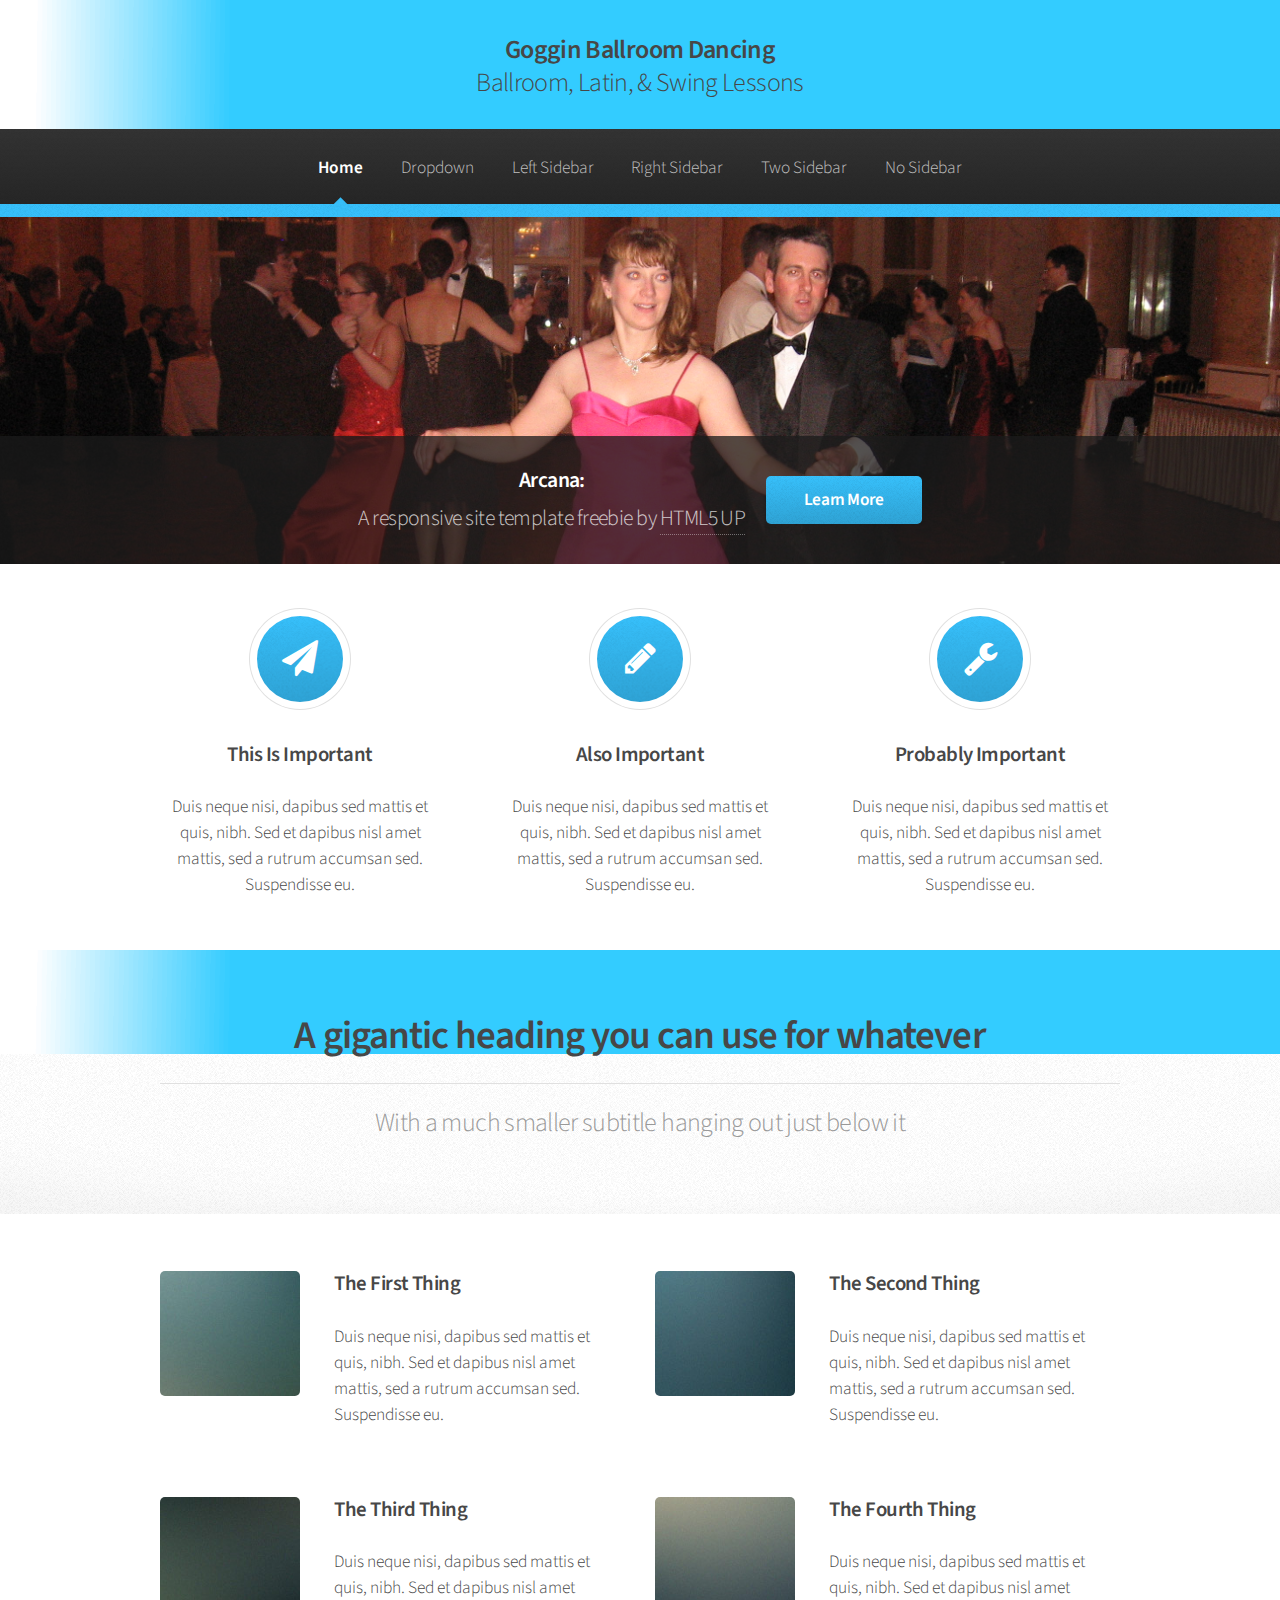
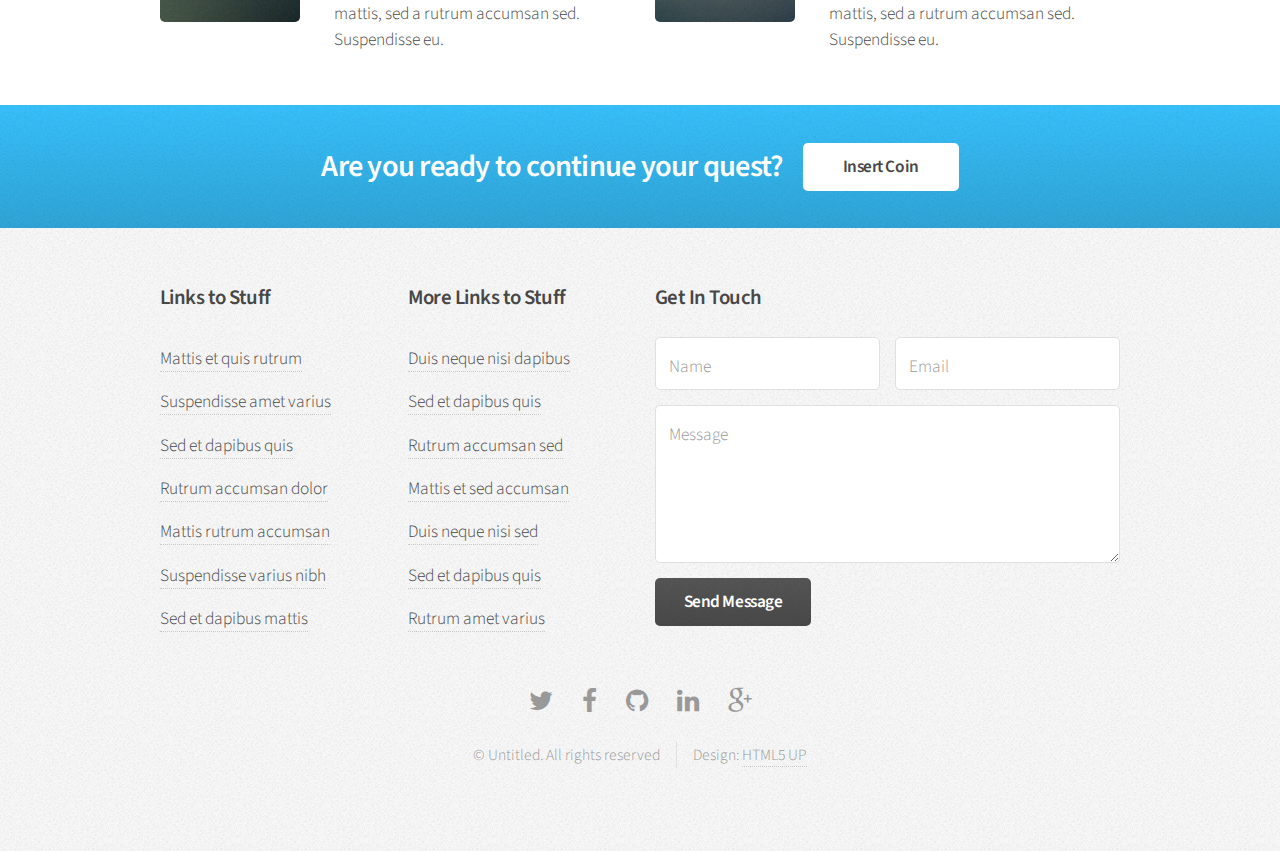
<file: index.html>
<!DOCTYPE HTML>
<!--
	Rarcana by HTML5 UP
	html5up.net | @n33co
	Free for personal and commercial use under the CCA 3.0 license (html5up.net/license)
-->
<html>
	<head>
		<title>Arcana by HTML5 UP</title>
		<meta http-equiv="content-type" content="text/html; charset=utf-8" />
		<meta name="description" content="" />
		<meta name="keywords" content="" />
		<!--[if lte IE 8]><script src="css/ie/html5shiv.js"></script><![endif]-->
		<script src="js/jquery.min.js"></script>
		<script src="js/jquery.dropotron.min.js"></script>
		<script src="js/skel.min.js"></script>
		<script src="js/skel-layers.min.js"></script>
		<script src="js/init.js"></script>
		<noscript>
			<link rel="stylesheet" href="css/skel.css" />
			<link rel="stylesheet" href="css/style.css" />
			<link rel="stylesheet" href="css/style-wide.css" />
		</noscript>
		<!--[if lte IE 8]><link rel="stylesheet" href="css/ie/v8.css" /><![endif]-->
	</head>
	<body>

		<!-- Header -->
			<div id="header">
						
				<!-- Logo -->
					<h1><a href="index.html" id="logo">Goggin Ballroom Dancing <em>Ballroom, Latin, & Swing Lessons

</em></a></h1>
				
				<!-- Nav -->
					<nav id="nav">
						<ul>
							<li class="current"><a href="index.html">Home</a></li>
							<li>
								<a href="">Dropdown</a>
								<ul>
									<li><a href="#">Lorem dolor</a></li>
									<li><a href="#">Magna phasellus</a></li>
									<li><a href="#">Etiam sed tempus</a></li>
									<li>
										<a href="">Submenu</a>
										<ul>
											<li><a href="#">Lorem dolor</a></li>
											<li><a href="#">Phasellus magna</a></li>
											<li><a href="#">Magna phasellus</a></li>
											<li><a href="#">Etiam nisl</a></li>
											<li><a href="#">Veroeros feugiat</a></li>
										</ul>
									</li>
									<li><a href="#">Veroeros feugiat</a></li>
								</ul>
							</li>
							<li><a href="left-sidebar.html">Left Sidebar</a></li>
							<li><a href="right-sidebar.html">Right Sidebar</a></li>
							<li><a href="two-sidebar.html">Two Sidebar</a></li>
							<li><a href="no-sidebar.html">No Sidebar</a></li>
						</ul>
					</nav>

			</div>
			
		<!-- Banner -->
			<section id="banner">
				<header>
					<h2>Arcana: <em>A responsive site template freebie by <a href="http://html5up.net">HTML5 UP</a></em></h2>
					<a href="#" class="button">Learn More</a>
				</header>
			</section>

		<!-- Highlights -->
			<section class="wrapper style1">
				<div class="container">
					<div class="row double">
						<section class="4u">
							<div class="box highlight">
								<i class="icon major fa-paper-plane"></i>
								<h3>This Is Important</h3>
								<p>Duis neque nisi, dapibus sed mattis et quis, nibh. Sed et dapibus nisl amet mattis, sed a rutrum accumsan sed. Suspendisse eu.</p>
							</div>
						</section>
						<section class="4u">
							<div class="box highlight">
								<i class="icon major fa-pencil"></i>
								<h3>Also Important</h3>
								<p>Duis neque nisi, dapibus sed mattis et quis, nibh. Sed et dapibus nisl amet mattis, sed a rutrum accumsan sed. Suspendisse eu.</p>
							</div>
						</section>
						<section class="4u">
							<div class="box highlight">
								<i class="icon major fa-wrench"></i>
								<h3>Probably Important</h3>
								<p>Duis neque nisi, dapibus sed mattis et quis, nibh. Sed et dapibus nisl amet mattis, sed a rutrum accumsan sed. Suspendisse eu.</p>
							</div>
						</section>
					</div>
				</div>
			</section>

		<!-- Gigantic Heading -->
			<section class="wrapper style2">
				<div class="container">
					<header class="major">
						<h2>A gigantic heading you can use for whatever</h2>
						<p>With a much smaller subtitle hanging out just below it</p>
					</header>
				</div>
			</section>

		<!-- Posts -->
			<section class="wrapper style1">
				<div class="container">
					<div class="row">
						<section class="6u">
							<div class="box post">
								<a href="#" class="image left"><img src="images/pic01.jpg" alt="" /></a>
								<div class="inner">
									<h3>The First Thing</h3>
									<p>Duis neque nisi, dapibus sed mattis et quis, nibh. Sed et dapibus nisl amet mattis, sed a rutrum accumsan sed. Suspendisse eu.</p>
								</div>
							</div>
						</section>
						<section class="6u">
							<div class="box post">
								<a href="#" class="image left"><img src="images/pic02.jpg" alt="" /></a>
								<div class="inner">
									<h3>The Second Thing</h3>
									<p>Duis neque nisi, dapibus sed mattis et quis, nibh. Sed et dapibus nisl amet mattis, sed a rutrum accumsan sed. Suspendisse eu.</p>
								</div>
							</div>
						</section>
					</div>
					<div class="row">
						<section class="6u">
							<div class="box post">
								<a href="#" class="image left"><img src="images/pic03.jpg" alt="" /></a>
								<div class="inner">
									<h3>The Third Thing</h3>
									<p>Duis neque nisi, dapibus sed mattis et quis, nibh. Sed et dapibus nisl amet mattis, sed a rutrum accumsan sed. Suspendisse eu.</p>
								</div>
							</div>
						</section>
						<section class="6u">
							<div class="box post">
								<a href="#" class="image left"><img src="images/pic04.jpg" alt="" /></a>
								<div class="inner">
									<h3>The Fourth Thing</h3>
									<p>Duis neque nisi, dapibus sed mattis et quis, nibh. Sed et dapibus nisl amet mattis, sed a rutrum accumsan sed. Suspendisse eu.</p>
								</div>
							</div>
						</section>
					</div>
				</div>
			</section>
			
		<!-- CTA -->
			<section id="cta" class="wrapper style3">
				<div class="container">
					<header>
						<h2>Are you ready to continue your quest?</h2>
						<a href="#" class="button">Insert Coin</a>
					</header>
				</div>
			</section>

		<!-- Footer -->
			<div id="footer">
				<div class="container">
					<div class="row ">
						<div class="6u">
							<div class="row collapse-at-2">
								<section class="6u">
									<h3>Links to Stuff</h3>
									<ul class="links">
										<li><a href="#">Mattis et quis rutrum</a></li>
										<li><a href="#">Suspendisse amet varius</a></li>
										<li><a href="#">Sed et dapibus quis</a></li>
										<li><a href="#">Rutrum accumsan dolor</a></li>
										<li><a href="#">Mattis rutrum accumsan</a></li>
										<li><a href="#">Suspendisse varius nibh</a></li>
										<li><a href="#">Sed et dapibus mattis</a></li>
									</ul>
								</section>
								<section class="6u">
									<h3>More Links to Stuff</h3>
									<ul class="links">
										<li><a href="#">Duis neque nisi dapibus</a></li>
										<li><a href="#">Sed et dapibus quis</a></li>
										<li><a href="#">Rutrum accumsan sed</a></li>
										<li><a href="#">Mattis et sed accumsan</a></li>
										<li><a href="#">Duis neque nisi sed</a></li>
										<li><a href="#">Sed et dapibus quis</a></li>
										<li><a href="#">Rutrum amet varius</a></li>
									</ul>
								</section>
							</div>
						</div>
						<section class="6u">
							<h3>Get In Touch</h3>
							<form>
								<div class="row half collapse-at-2">
									<div class="6u">
										<input type="text" name="name" id="name" placeholder="Name" />
									</div>
									<div class="6u">
										<input type="email" name="email" id="email" placeholder="Email" />
									</div>
								</div>
								<div class="row half">
									<div class="12u">
										<textarea name="message" id="message" placeholder="Message" rows="5"></textarea>
									</div>
								</div>
								<div class="row half">
									<div class="12u">
										<ul class="actions">
											<li><input type="submit" class="button alt" value="Send Message" /></li>
										</ul>
									</div>
								</div>
							</form>
						</section>
					</div>
				</div>

				<!-- Icons -->
					<ul class="icons">
						<li><a href="#" class="icon fa-twitter"><span class="label">Twitter</span></a></li>
						<li><a href="#" class="icon fa-facebook"><span class="label">Facebook</span></a></li>
						<li><a href="#" class="icon fa-github"><span class="label">GitHub</span></a></li>
						<li><a href="#" class="icon fa-linkedin"><span class="label">LinkedIn</span></a></li>
						<li><a href="#" class="icon fa-google-plus"><span class="label">Google+</span></a></li>
					</ul>

				<!-- Copyright -->
					<div class="copyright">
						<ul class="menu">
							<li>&copy; Untitled. All rights reserved</li><li>Design: <a href="http://html5up.net">HTML5 UP</a></li>
						</ul>
					</div>

			</div>

	</body>
</html>
</file>
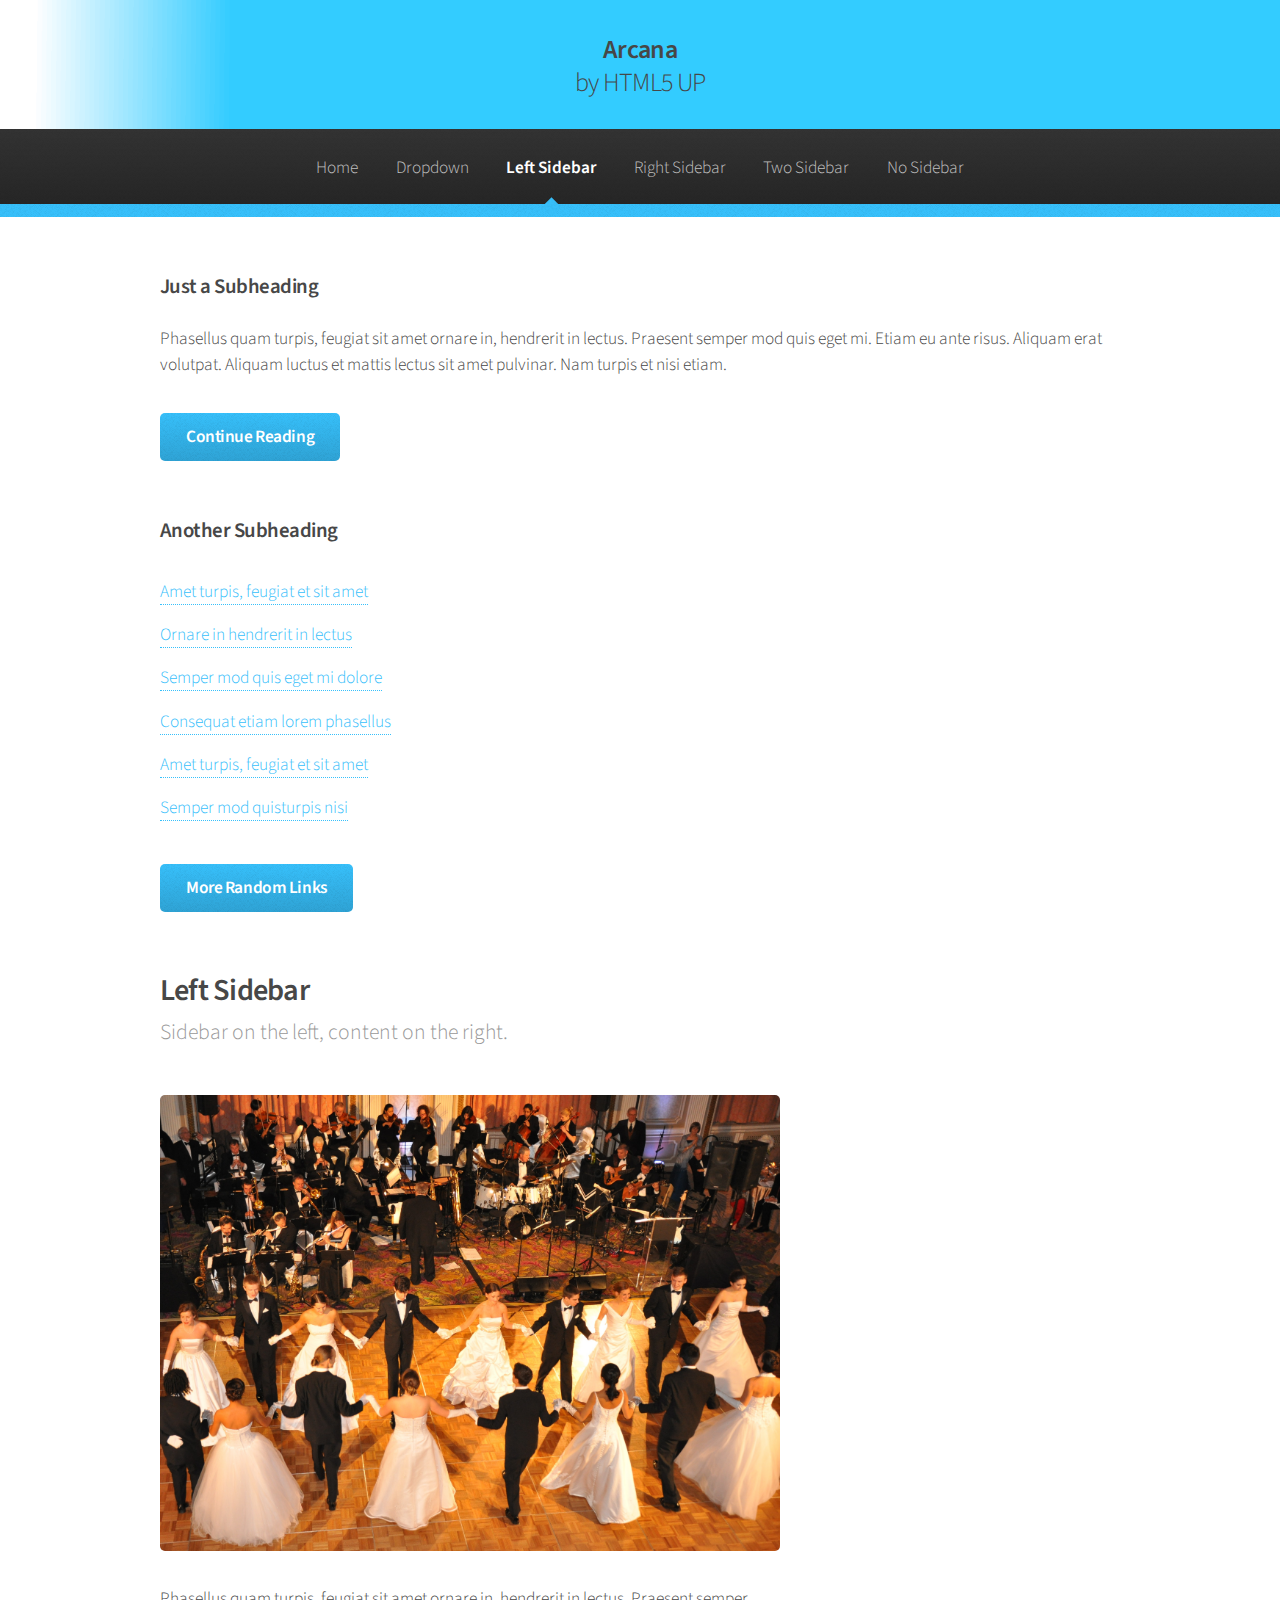
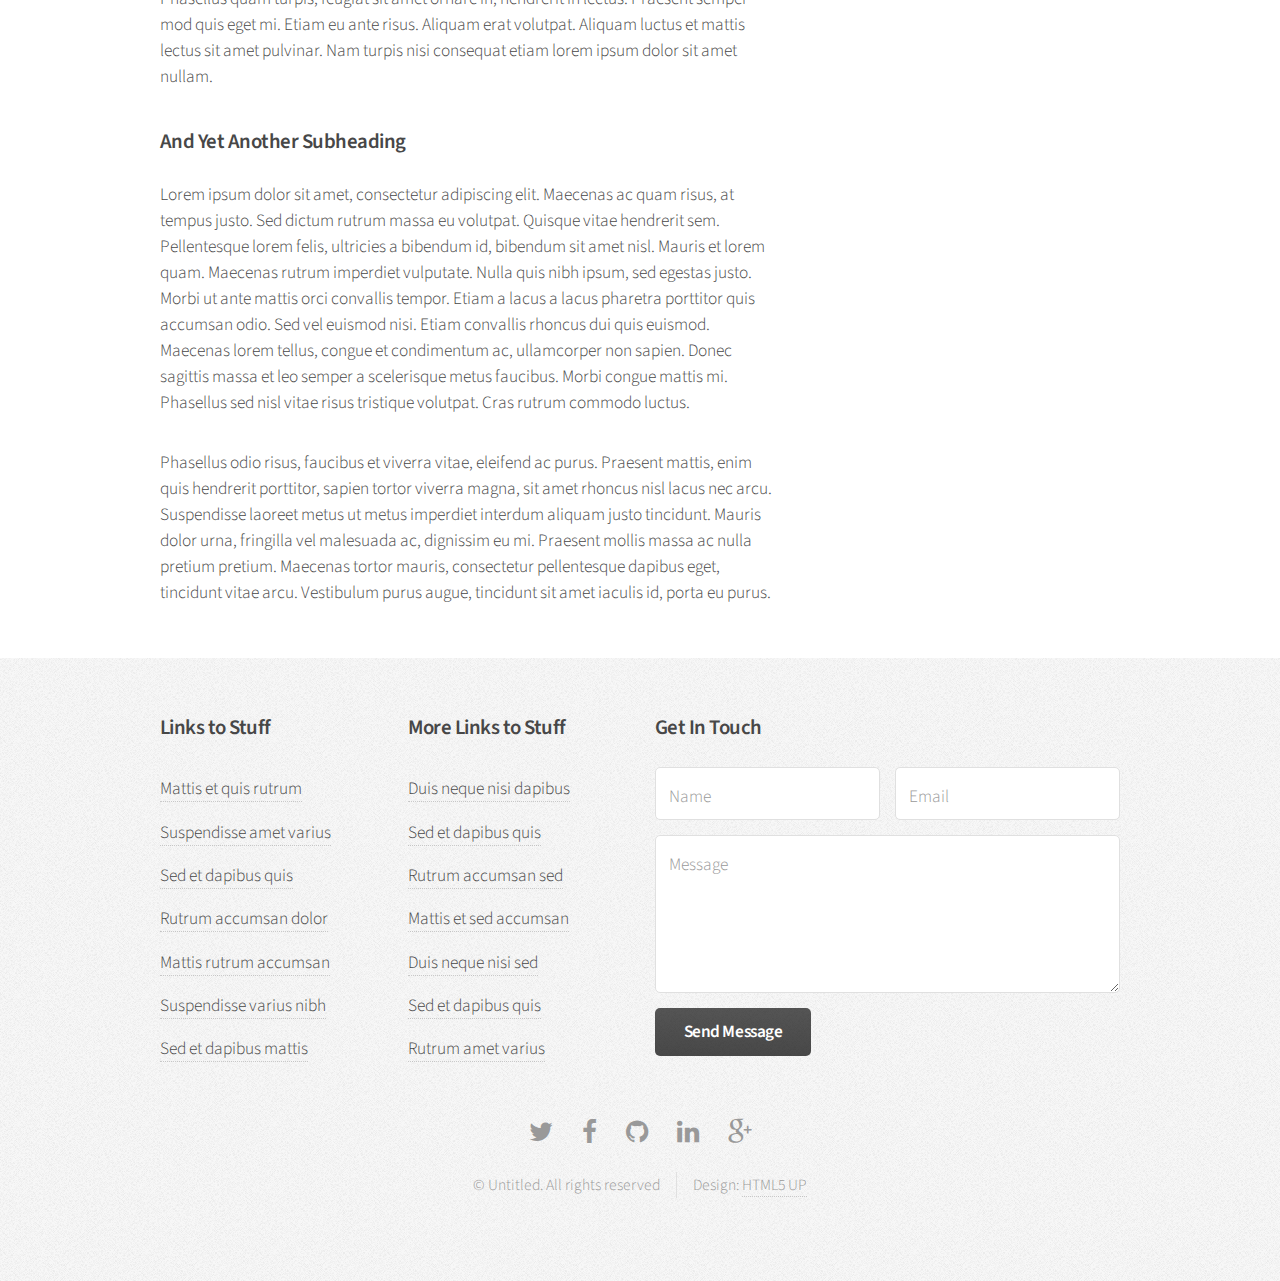
<file: left-sidebar.html>
<!DOCTYPE HTML>
<!--
	Arcana by HTML5 UP
	html5up.net | @n33co
	Free for personal and commercial use under the CCA 3.0 license (html5up.net/license)
-->
<html>
	<head>
		<title>Left Sidebar - Arcana by HTML5 UP</title>
		<meta http-equiv="content-type" content="text/html; charset=utf-8" />
		<meta name="description" content="" />
		<meta name="keywords" content="" />
		<!--[if lte IE 8]><script src="css/ie/html5shiv.js"></script><![endif]-->
		<script src="js/jquery.min.js"></script>
		<script src="js/jquery.dropotron.min.js"></script>
		<script src="js/skel.min.js"></script>
		<script src="js/skel-layers.min.js"></script>
		<script src="js/init.js"></script>
		<noscript>
			<link rel="stylesheet" href="css/skel.css" />
			<link rel="stylesheet" href="css/style.css" />
			<link rel="stylesheet" href="css/style-wide.css" />
		</noscript>
		<!--[if lte IE 8]><link rel="stylesheet" href="css/ie/v8.css" /><![endif]-->
	</head>
	<body>

		<!-- Header -->
			<div id="header">
						
				<!-- Logo -->
					<h1><a href="index.html" id="logo">Arcana <em>by HTML5 UP</em></a></h1>
				
				<!-- Nav -->
					<nav id="nav">
						<ul>
							<li><a href="index.html">Home</a></li>
							<li>
								<a href="">Dropdown</a>
								<ul>
									<li><a href="#">Lorem dolor</a></li>
									<li><a href="#">Magna phasellus</a></li>
									<li><a href="#">Etiam sed tempus</a></li>
									<li>
										<a href="">Submenu</a>
										<ul>
											<li><a href="#">Lorem dolor</a></li>
											<li><a href="#">Phasellus magna</a></li>
											<li><a href="#">Magna phasellus</a></li>
											<li><a href="#">Etiam nisl</a></li>
											<li><a href="#">Veroeros feugiat</a></li>
										</ul>
									</li>
									<li><a href="#">Veroeros feugiat</a></li>
								</ul>
							</li>
							<li class="current"><a href="left-sidebar.html">Left Sidebar</a></li>
							<li><a href="right-sidebar.html">Right Sidebar</a></li>
							<li><a href="two-sidebar.html">Two Sidebar</a></li>
							<li><a href="no-sidebar.html">No Sidebar</a></li>
						</ul>
					</nav>

			</div>
			
		<!-- Main -->
			<section class="wrapper style1">
				<div class="container">
					<div class="row double">
						<div class=“4u">
							<div id="sidebar">

								<!-- Sidebar -->
							
									<section>
										<h3>Just a Subheading</h3>
										<p>Phasellus quam turpis, feugiat sit amet ornare in, hendrerit in lectus. 
										Praesent semper mod quis eget mi. Etiam eu ante risus. Aliquam erat volutpat. 
										Aliquam luctus et mattis lectus sit amet pulvinar. Nam turpis et nisi etiam.</p>
										<footer>
											<a href="#" class="button">Continue Reading</a>
										</footer>
									</section>

									<section>
										<h3>Another Subheading</h3>
										<ul class="links">
											<li><a href="#">Amet turpis, feugiat et sit amet</a></li>
											<li><a href="#">Ornare in hendrerit in lectus</a></li>
											<li><a href="#">Semper mod quis eget mi dolore</a></li>
											<li><a href="#">Consequat etiam lorem phasellus</a></li>
											<li><a href="#">Amet turpis, feugiat et sit amet</a></li>
											<li><a href="#">Semper mod quisturpis nisi</a></li>
										</ul>
										<footer>
											<a href="#" class="button">More Random Links</a>
										</footer>
									</section>
						
							</div>
						</div>
						<div class="8u skel-cell-important">
							<div id="content">

								<!-- Content -->
							
									<article>
										<header>
											<h2>Left Sidebar</h2>
											<p>Sidebar on the left, content on the right.</p>
										</header>
										
										<span class="image featured"><img src="images/banner.jpg" alt="" /></span>
										
										<p>Phasellus quam turpis, feugiat sit amet ornare in, hendrerit in lectus. 
										Praesent semper mod quis eget mi. Etiam eu ante risus. Aliquam erat volutpat. 
										Aliquam luctus et mattis lectus sit amet pulvinar. Nam turpis nisi 
										consequat etiam lorem ipsum dolor sit amet nullam.</p>
										
										<h3>And Yet Another Subheading</h3>
										<p>Lorem ipsum dolor sit amet, consectetur adipiscing elit. Maecenas ac quam risus, at tempus 
										justo. Sed dictum rutrum massa eu volutpat. Quisque vitae hendrerit sem. Pellentesque lorem felis, 
										ultricies a bibendum id, bibendum sit amet nisl. Mauris et lorem quam. Maecenas rutrum imperdiet 
										vulputate. Nulla quis nibh ipsum, sed egestas justo. Morbi ut ante mattis orci convallis tempor. 
										Etiam a lacus a lacus pharetra porttitor quis accumsan odio. Sed vel euismod nisi. Etiam convallis 
										rhoncus dui quis euismod. Maecenas lorem tellus, congue et condimentum ac, ullamcorper non sapien. 
										Donec sagittis massa et leo semper a scelerisque metus faucibus. Morbi congue mattis mi. 
										Phasellus sed nisl vitae risus tristique volutpat. Cras rutrum commodo luctus.</p>

										<p>Phasellus odio risus, faucibus et viverra vitae, eleifend ac purus. Praesent mattis, enim 
										quis hendrerit porttitor, sapien tortor viverra magna, sit amet rhoncus nisl lacus nec arcu. 
										Suspendisse laoreet metus ut metus imperdiet interdum aliquam justo tincidunt. Mauris dolor urna, 
										fringilla vel malesuada ac, dignissim eu mi. Praesent mollis massa ac nulla pretium pretium. 
										Maecenas tortor mauris, consectetur pellentesque dapibus eget, tincidunt vitae arcu. 
										Vestibulum purus augue, tincidunt sit amet iaculis id, porta eu purus.</p>
									</article>
						
							</div>
						</div>
					</div>
				</div>
			</section>			

		<!-- Footer -->
			<div id="footer">
				<div class="container">
					<div class="row ">
						<div class="6u">
							<div class="row collapse-at-2">
								<section class="6u">
									<h3>Links to Stuff</h3>
									<ul class="links">
										<li><a href="#">Mattis et quis rutrum</a></li>
										<li><a href="#">Suspendisse amet varius</a></li>
										<li><a href="#">Sed et dapibus quis</a></li>
										<li><a href="#">Rutrum accumsan dolor</a></li>
										<li><a href="#">Mattis rutrum accumsan</a></li>
										<li><a href="#">Suspendisse varius nibh</a></li>
										<li><a href="#">Sed et dapibus mattis</a></li>
									</ul>
								</section>
								<section class="6u">
									<h3>More Links to Stuff</h3>
									<ul class="links">
										<li><a href="#">Duis neque nisi dapibus</a></li>
										<li><a href="#">Sed et dapibus quis</a></li>
										<li><a href="#">Rutrum accumsan sed</a></li>
										<li><a href="#">Mattis et sed accumsan</a></li>
										<li><a href="#">Duis neque nisi sed</a></li>
										<li><a href="#">Sed et dapibus quis</a></li>
										<li><a href="#">Rutrum amet varius</a></li>
									</ul>
								</section>
							</div>
						</div>
						<section class="6u">
							<h3>Get In Touch</h3>
							<form>
								<div class="row half collapse-at-2">
									<div class="6u">
										<input type="text" name="name" id="name" placeholder="Name" />
									</div>
									<div class="6u">
										<input type="email" name="email" id="email" placeholder="Email" />
									</div>
								</div>
								<div class="row half">
									<div class="12u">
										<textarea name="message" id="message" placeholder="Message" rows="5"></textarea>
									</div>
								</div>
								<div class="row half">
									<div class="12u">
										<ul class="actions">
											<li><input type="submit" class="button alt" value="Send Message" /></li>
										</ul>
									</div>
								</div>
							</form>
						</section>
					</div>
				</div>

				<!-- Icons -->
					<ul class="icons">
						<li><a href="#" class="icon fa-twitter"><span class="label">Twitter</span></a></li>
						<li><a href="#" class="icon fa-facebook"><span class="label">Facebook</span></a></li>
						<li><a href="#" class="icon fa-github"><span class="label">GitHub</span></a></li>
						<li><a href="#" class="icon fa-linkedin"><span class="label">LinkedIn</span></a></li>
						<li><a href="#" class="icon fa-google-plus"><span class="label">Google+</span></a></li>
					</ul>

				<!-- Copyright -->
					<div class="copyright">
						<ul class="menu">
							<li>&copy; Untitled. All rights reserved</li><li>Design: <a href="http://html5up.net">HTML5 UP</a></li>
						</ul>
					</div>

			</div>

	</body>
</html>
</file>
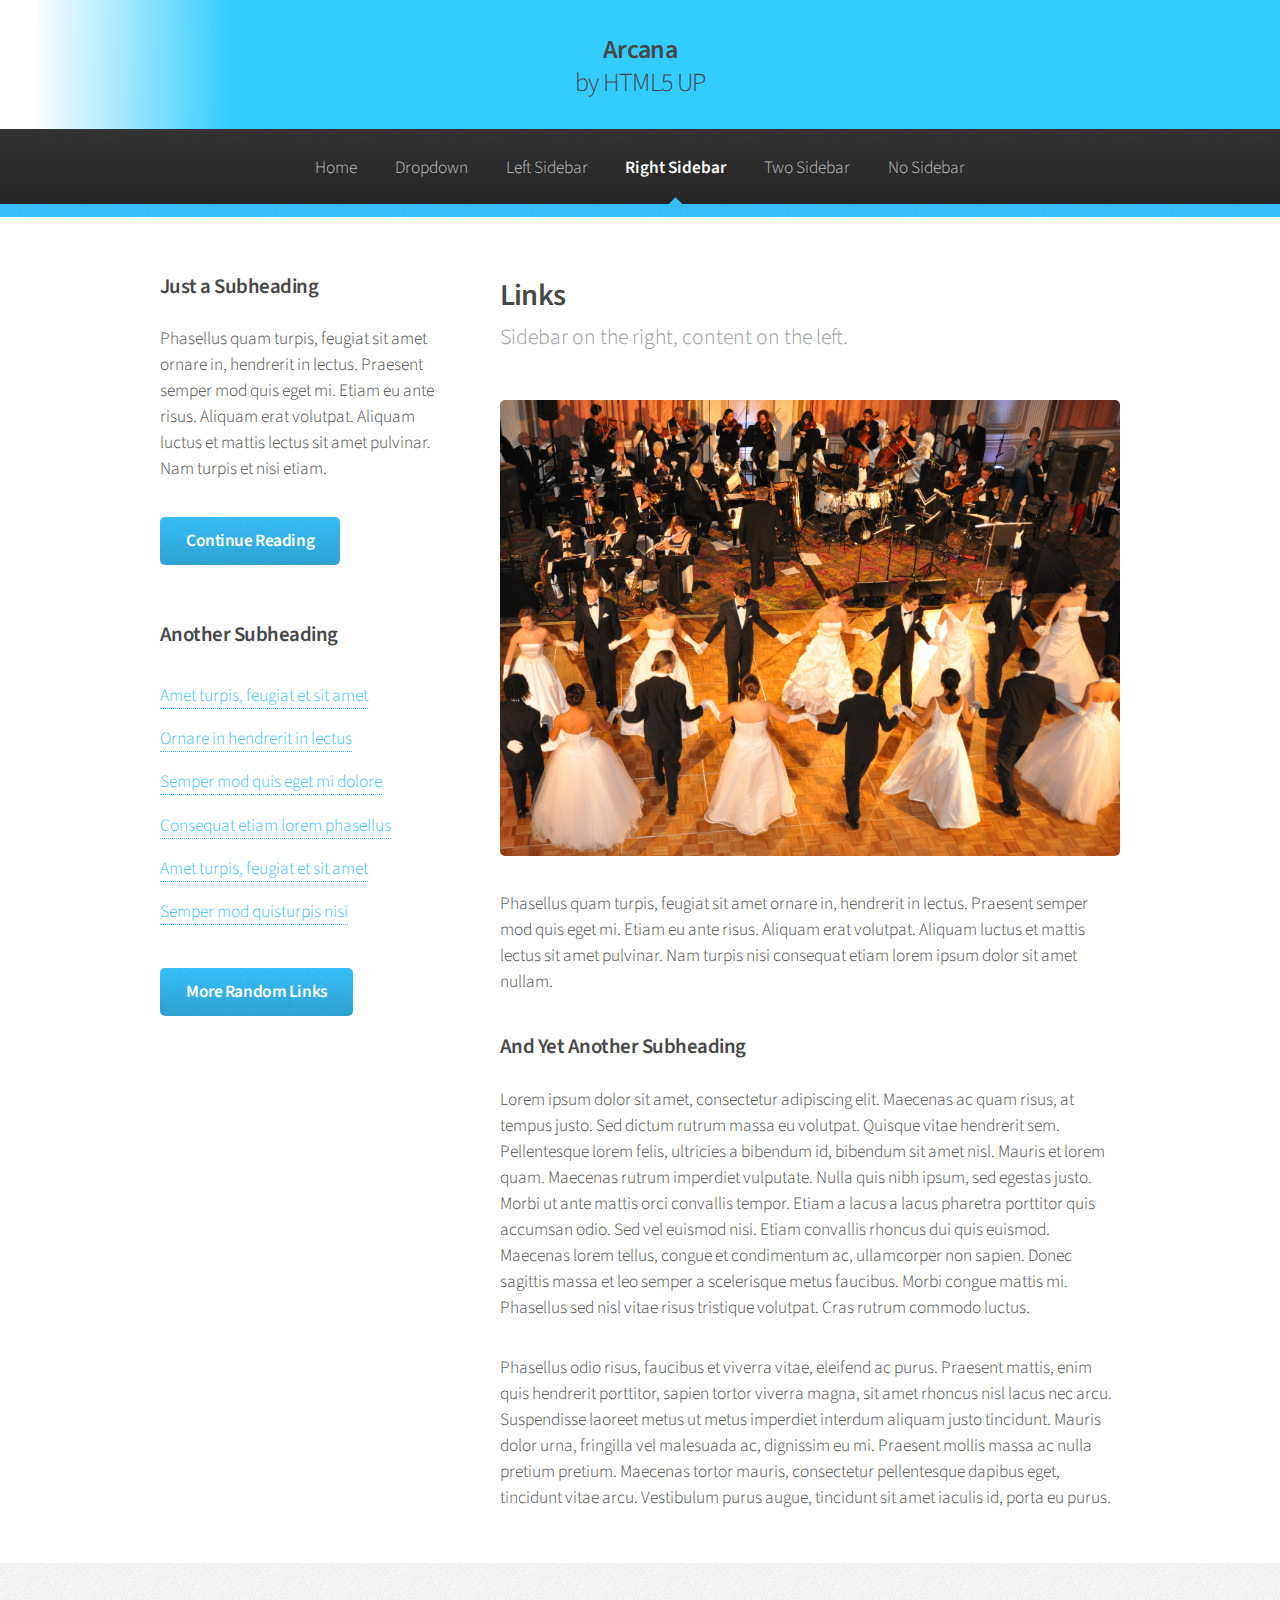
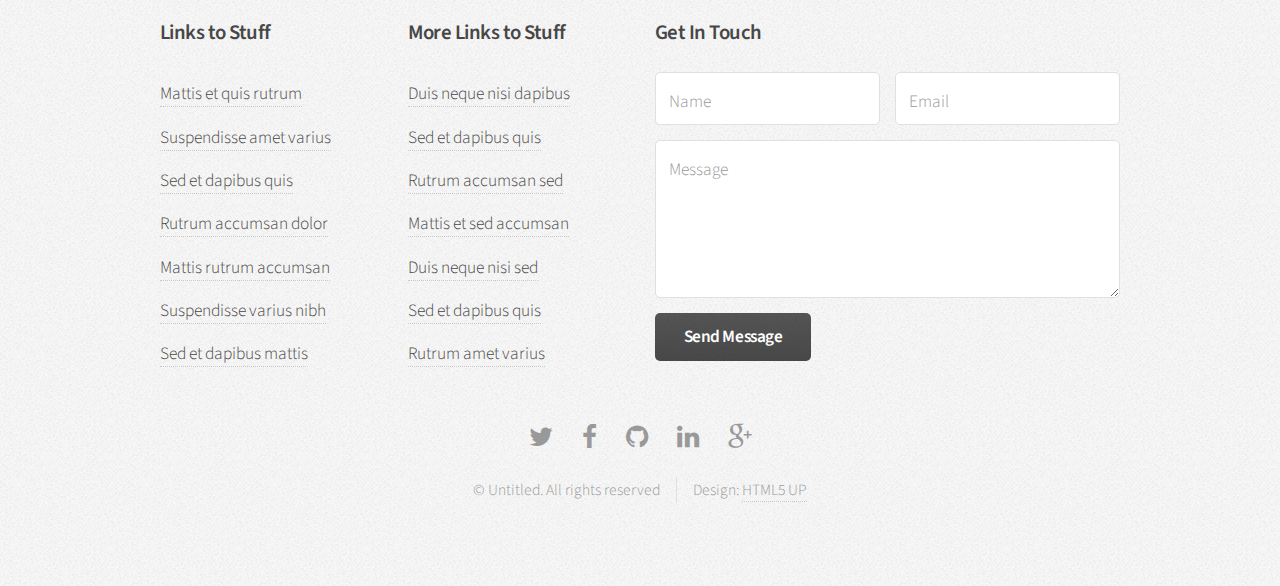
<file: right-sidebar.html>
<!DOCTYPE HTML>
<!--
	Arcana by HTML5 UP
	html5up.net | @n33co
	Free for personal and commercial use under the CCA 3.0 license (html5up.net/license)
-->
<html>
	<head>
		<title>Right Sidebar - Arcana by HTML5 UP</title>
		<meta http-equiv="content-type" content="text/html; charset=utf-8" />
		<meta name="description" content="" />
		<meta name="keywords" content="" />
		<!--[if lte IE 8]><script src="css/ie/html5shiv.js"></script><![endif]-->
		<script src="js/jquery.min.js"></script>
		<script src="js/jquery.dropotron.min.js"></script>
		<script src="js/skel.min.js"></script>
		<script src="js/skel-layers.min.js"></script>
		<script src="js/init.js"></script>
		<noscript>
			<link rel="stylesheet" href="css/skel.css" />
			<link rel="stylesheet" href="css/style.css" />
			<link rel="stylesheet" href="css/style-wide.css" />
		</noscript>
		<!--[if lte IE 8]><link rel="stylesheet" href="css/ie/v8.css" /><![endif]-->
	</head>
	<body>

		<!-- Header -->
			<div id="header">
						
				<!-- Logo -->
					<h1><a href="index.html" id="logo">Arcana <em>by HTML5 UP</em></a></h1>
				
				<!-- Nav -->
					<nav id="nav">
						<ul>
							<li><a href="index.html">Home</a></li>
							<li>
								<a href="">Dropdown</a>
								<ul>
									<li><a href="#">Lorem dolor</a></li>
									<li><a href="#">Magna phasellus</a></li>
									<li><a href="#">Etiam sed tempus</a></li>
									<li>
										<a href="">Submenu</a>
										<ul>
											<li><a href="#">Lorem dolor</a></li>
											<li><a href="#">Phasellus magna</a></li>
											<li><a href="#">Magna phasellus</a></li>
											<li><a href="#">Etiam nisl</a></li>
											<li><a href="#">Veroeros feugiat</a></li>
										</ul>
									</li>
									<li><a href="#">Veroeros feugiat</a></li>
								</ul>
							</li>
							<li><a href="left-sidebar.html">Left Sidebar</a></li>
							<li class="current"><a href="right-sidebar.html">Right Sidebar</a></li>
							<li><a href="two-sidebar.html">Two Sidebar</a></li>
							<li><a href="no-sidebar.html">No Sidebar</a></li>
						</ul>
					</nav>

			</div>
			
		<!-- Main -->
			<section class="wrapper style1">
				<div class="container">
					<div class="row double">
						<div class="4u">
							<div id="sidebar">

								<!-- Sidebar -->
							
									<section>
										<h3>Just a Subheading</h3>
										<p>Phasellus quam turpis, feugiat sit amet ornare in, hendrerit in lectus. 
										Praesent semper mod quis eget mi. Etiam eu ante risus. Aliquam erat volutpat. 
										Aliquam luctus et mattis lectus sit amet pulvinar. Nam turpis et nisi etiam.</p>
										<footer>
											<a href="#" class="button">Continue Reading</a>
										</footer>
									</section>

									<section>
										<h3>Another Subheading</h3>
										<ul class="links">
											<li><a href="#">Amet turpis, feugiat et sit amet</a></li>
											<li><a href="#">Ornare in hendrerit in lectus</a></li>
											<li><a href="#">Semper mod quis eget mi dolore</a></li>
											<li><a href="#">Consequat etiam lorem phasellus</a></li>
											<li><a href="#">Amet turpis, feugiat et sit amet</a></li>
											<li><a href="#">Semper mod quisturpis nisi</a></li>
										</ul>
										<footer>
											<a href="#" class="button">More Random Links</a>
										</footer>
									</section>
						
							</div>
						</div>
						<div class="8u">
							<div id="content">

								<!-- Content -->
							
									<article>
										<header>
											<h2>Links</h2>
											<p>Sidebar on the right, content on the left.</p>
										</header>
										
										<span class="image featured"><img src="images/banner.jpg" alt="" /></span>
										
										<p>Phasellus quam turpis, feugiat sit amet ornare in, hendrerit in lectus. 
										Praesent semper mod quis eget mi. Etiam eu ante risus. Aliquam erat volutpat. 
										Aliquam luctus et mattis lectus sit amet pulvinar. Nam turpis nisi 
										consequat etiam lorem ipsum dolor sit amet nullam.</p>
										
										<h3>And Yet Another Subheading</h3>
										<p>Lorem ipsum dolor sit amet, consectetur adipiscing elit. Maecenas ac quam risus, at tempus 
										justo. Sed dictum rutrum massa eu volutpat. Quisque vitae hendrerit sem. Pellentesque lorem felis, 
										ultricies a bibendum id, bibendum sit amet nisl. Mauris et lorem quam. Maecenas rutrum imperdiet 
										vulputate. Nulla quis nibh ipsum, sed egestas justo. Morbi ut ante mattis orci convallis tempor. 
										Etiam a lacus a lacus pharetra porttitor quis accumsan odio. Sed vel euismod nisi. Etiam convallis 
										rhoncus dui quis euismod. Maecenas lorem tellus, congue et condimentum ac, ullamcorper non sapien. 
										Donec sagittis massa et leo semper a scelerisque metus faucibus. Morbi congue mattis mi. 
										Phasellus sed nisl vitae risus tristique volutpat. Cras rutrum commodo luctus.</p>

										<p>Phasellus odio risus, faucibus et viverra vitae, eleifend ac purus. Praesent mattis, enim 
										quis hendrerit porttitor, sapien tortor viverra magna, sit amet rhoncus nisl lacus nec arcu. 
										Suspendisse laoreet metus ut metus imperdiet interdum aliquam justo tincidunt. Mauris dolor urna, 
										fringilla vel malesuada ac, dignissim eu mi. Praesent mollis massa ac nulla pretium pretium. 
										Maecenas tortor mauris, consectetur pellentesque dapibus eget, tincidunt vitae arcu. 
										Vestibulum purus augue, tincidunt sit amet iaculis id, porta eu purus.</p>
									</article>
						
							</div>
						</div>
					</div>
				</div>
			</section>			

		<!-- Footer -->
			<div id="footer">
				<div class="container">
					<div class="row ">
						<div class="6u">
							<div class="row collapse-at-2">
								<section class="6u">
									<h3>Links to Stuff</h3>
									<ul class="links">
										<li><a href="#">Mattis et quis rutrum</a></li>
										<li><a href="#">Suspendisse amet varius</a></li>
										<li><a href="#">Sed et dapibus quis</a></li>
										<li><a href="#">Rutrum accumsan dolor</a></li>
										<li><a href="#">Mattis rutrum accumsan</a></li>
										<li><a href="#">Suspendisse varius nibh</a></li>
										<li><a href="#">Sed et dapibus mattis</a></li>
									</ul>
								</section>
								<section class="6u">
									<h3>More Links to Stuff</h3>
									<ul class="links">
										<li><a href="#">Duis neque nisi dapibus</a></li>
										<li><a href="#">Sed et dapibus quis</a></li>
										<li><a href="#">Rutrum accumsan sed</a></li>
										<li><a href="#">Mattis et sed accumsan</a></li>
										<li><a href="#">Duis neque nisi sed</a></li>
										<li><a href="#">Sed et dapibus quis</a></li>
										<li><a href="#">Rutrum amet varius</a></li>
									</ul>
								</section>
							</div>
						</div>
						<section class="6u">
							<h3>Get In Touch</h3>
							<form>
								<div class="row half collapse-at-2">
									<div class="6u">
										<input type="text" name="name" id="name" placeholder="Name" />
									</div>
									<div class="6u">
										<input type="email" name="email" id="email" placeholder="Email" />
									</div>
								</div>
								<div class="row half">
									<div class="12u">
										<textarea name="message" id="message" placeholder="Message" rows="5"></textarea>
									</div>
								</div>
								<div class="row half">
									<div class="12u">
										<ul class="actions">
											<li><input type="submit" class="button alt" value="Send Message" /></li>
										</ul>
									</div>
								</div>
							</form>
						</section>
					</div>
				</div>

				<!-- Icons -->
					<ul class="icons">
						<li><a href="#" class="icon fa-twitter"><span class="label">Twitter</span></a></li>
						<li><a href="#" class="icon fa-facebook"><span class="label">Facebook</span></a></li>
						<li><a href="#" class="icon fa-github"><span class="label">GitHub</span></a></li>
						<li><a href="#" class="icon fa-linkedin"><span class="label">LinkedIn</span></a></li>
						<li><a href="#" class="icon fa-google-plus"><span class="label">Google+</span></a></li>
					</ul>

				<!-- Copyright -->
					<div class="copyright">
						<ul class="menu">
							<li>&copy; Untitled. All rights reserved</li><li>Design: <a href="http://html5up.net">HTML5 UP</a></li>
						</ul>
					</div>

			</div>

	</body>
</html>
</file>
<file: css/style-wide.css>
/*
	Arcana by HTML5 UP
	html5up.net | @n33co
	Free for personal and commercial use under the CCA 3.0 license (html5up.net/license)
*/

/* Basic */

	body, input, select, textarea {
		font-size: 14pt;
		line-height: 1.5em;
	}

/* Banner */

	#banner {
		height: 24em;
	}
</file>
<file: css/ie/v8.css>
/*
	Arcana by HTML5 UP
	html5up.net | @n33co
	Free for personal and commercial use under the CCA 3.0 license (html5up.net/license)
*/

/* Form */

	input[type="text"],
	input[type="password"],
	input[type="email"],
	textarea {
		position: relative;
		-ms-behavior: url("css/ie/PIE.htc");
	}

/* Image */

	.image {
		-ms-behavior: url("css/ie/PIE.htc");
	}

		.image img {
			position: relative;
			-ms-behavior: url("css/ie/PIE.htc");
		}

/* Icon */

	.icon.major {
		position: relative;
		-ms-behavior: url("css/ie/PIE.htc");
	}

/* Button */

	input[type="submit"],
	input[type="reset"],
	input[type="button"],
	.button {
		position: relative;
		-ms-behavior: url("css/ie/PIE.htc");
	}

/* Box */

	.box.post .inner {
		margin-left: 35%;
	}

/* Header */

	#nav > ul > li.current:before {
		display: none;
	}

/* Dropotron */

	.dropotron {
		-ms-behavior: url("css/ie/PIE.htc");
	}

/* Banner */

	#banner {
		-ms-behavior: url("css/ie/backgroundsize.min.htc");
	}

/* Wrapper */

	.wrapper.style2 {
		background: #fdfdfd url("../images/bg01.png");
	}
</file>
<file: css/skel.css>
/* Resets (http://meyerweb.com/eric/tools/css/reset/ | v2.0 | 20110126 | License: none (public domain)) */

	html,body,div,span,applet,object,iframe,h1,h2,h3,h4,h5,h6,p,blockquote,pre,a,abbr,acronym,address,big,cite,code,del,dfn,em,img,ins,kbd,q,s,samp,small,strike,strong,sub,sup,tt,var,b,u,i,center,dl,dt,dd,ol,ul,li,fieldset,form,label,legend,table,caption,tbody,tfoot,thead,tr,th,td,article,aside,canvas,details,embed,figure,figcaption,footer,header,hgroup,menu,nav,output,ruby,section,summary,time,mark,audio,video{margin:0;padding:0;border:0;font-size:100%;font:inherit;vertical-align:baseline;}article,aside,details,figcaption,figure,footer,header,hgroup,menu,nav,section{display:block;}body{line-height:1;}ol,ul{list-style:none;}blockquote,q{quotes:none;}blockquote:before,blockquote:after,q:before,q:after{content:'';content:none;}table{border-collapse:collapse;border-spacing:0;}body{-webkit-text-size-adjust:none}

/* Box Model */

	*, *:before, *:after {
		-moz-box-sizing: border-box;
		-webkit-box-sizing: border-box;
		box-sizing: border-box;
	}

/* Container */

	body {
		/* min-width: (containers) */
		min-width: 1200px;
	}

	.container {
		margin-left: auto;
		margin-right: auto;
		
		/* width: (containers) */
		width: 1200px;
	}

	/* Modifiers */
	
		.container.small {
			/* width: (containers) * 0.75; */
			width: 900px;
		}

		.container.big {
			width: 100%;

			/* max-width: (containers) * 1.25; */
			max-width: 1500px;

			/* min-width: (containers); */
			min-width: 1200px;
		}

/* Grid */

	.\31 2u { width: 100% }
	.\31 1u { width: 91.6666666667% }
	.\31 0u { width: 83.3333333333% }
	.\39 u { width: 75% }
	.\38 u { width: 66.6666666667% }
	.\37 u { width: 58.3333333333% }
	.\36 u { width: 50% }
	.\35 u { width: 41.6666666667% }
	.\34 u { width: 33.3333333333% }
	.\33 u { width: 25% }
	.\32 u { width: 16.6666666667% }
	.\31 u { width: 8.3333333333% }
	.\-11u { margin-left: 91.6666666667% }
	.\-10u { margin-left: 83.3333333333% }
	.\-9u { margin-left: 75% }
	.\-8u { margin-left: 66.6666666667% }
	.\-7u { margin-left: 58.3333333333% }
	.\-6u { margin-left: 50% }
	.\-5u { margin-left: 41.6666666667% }
	.\-4u { margin-left: 33.3333333333% }
	.\-3u { margin-left: 25% }
	.\-2u { margin-left: 16.6666666667% }
	.\-1u { margin-left: 8.3333333333% }

	/* Rows */

		.row > * {
			float: left;
		}

		.row:after {
			content: '';
			display: block;
			clear: both;
			height: 0;
		}

		.row:first-child > * {
			padding-top: 0 !important;
		}

		.row.uniform > * > :first-child {
			margin-top: 0;
		}

		.row.uniform > * > :last-child {
			margin-bottom: 0;
		}

		/* Normal */

			.row > * {
				/* padding-left: (gutters) */
				padding-left: 40px;
			}

			.row + .row > * {
				/* padding: (gutters) 0 0 (gutters) */
				padding: 40px 0 0 40px;
			}

			.row {
				/* margin-left: -(gutters) */
				margin-left: -40px;
			}

			.row + .row.uniform > * {
				/* padding: (gutters.vertical) 0 0 (gutters.vertical) */
				padding: 40px 0 0 40px;
			}

		/* Flush */

			.row.flush > * {
				padding-left: 0;
			}

			.row + .row.flush > * {
				padding: 0;
			}

			.row.flush {
				margin-left: 0;
			}

			.row + .row.uniform.flush > * {
				padding: 0;
			}

		/* Quarter */

			.row.quarter > * {
				/* padding-left: (gutters * 0.25) */
				padding-left: 10px;
			}

			.row + .row.quarter > * {
				/* padding: (gutters * 0.25) 0 0 (gutters * 0.25) */
				padding: 10px 0 0 10px;
			}

			.row.quarter {
				/* margin-left: -(gutters * 0.25) */
				margin-left: -10px;
			}

			.row + .row.uniform.quarter > * {
				/* padding: (gutters.vertical * 0.25) 0 0 (gutters.vertical * 0.25) */
				padding: 10px 0 0 10px;
			}

		/* Half */

			.row.half > * {
				/* padding-left: (gutters * 0.5) */
				padding-left: 20px;
			}

			.row + .row.half > * {
				/* padding: (gutters * 0.5) 0 0 (gutters * 0.5) */
				padding: 20px 0 0 20px;
			}

			.row.half {
				/* margin-left: -(gutters * 0.5) */
				margin-left: -20px;
			}

			.row + .row.uniform.half > * {
				/* padding: (gutters.vertical * 0.5) 0 0 (gutters.vertical * 0.5) */
				padding: 20px 0 0 20px;
			}

		/* One and (a) Half */

			.row.oneandhalf > * {
				/* padding-left: (gutters * 1.5) */
				padding-left: 60px;
			}

			.row + .row.oneandhalf > * {
				/* padding: (gutters * 1.5) 0 0 (gutters * 1.5) */
				padding: 60px 0 0 60px;
			}

			.row.oneandhalf {
				/* margin-left: -(gutters * 1.5) */
				margin-left: -60px;
			}

			.row + .row.uniform.oneandhalf > * {
				/* padding: (gutters.vertical * 1.5) 0 0 (gutters.vertical * 1.5) */
				padding: 60px 0 0 60px;
			}

		/* Double */

			.row.double > * {
				/* padding-left: (gutters * 2) */
				padding-left: 80px;
			}

			.row + .row.double > * {
				/* padding: (gutters * 2) 0 0 (gutters * 2) */
				padding: 80px 0 0 80px;
			}

			.row.double {
				/* margin-left: -(gutters * 2) */
				margin-left: -80px;
			}
			
			.row + .row.uniform.double > * {
				/* padding: (gutters.vertical * 2) 0 0 (gutters.vertical * 2) */
				padding: 80px 0 0 80px;
			}
</file>
<file: css/style.css>
@import url("font-awesome.min.css");
@import url("http://fonts.googleapis.com/css?family=Source+Sans+Pro:300,300italic,600,600italic");

/*
	Arcana by HTML5 UP
	html5up.net | @n33co
	Free for personal and commercial use under the CCA 3.0 license (html5up.net/license)
*/

/* Basic */

	body,
	#skel-layers-wrapper {
		background: #f7f7f7 url("images/bg01.png");
	}

	body.is-loading * {
		-moz-transition: none !important;
		-webkit-transition: none !important;
		-o-transition: none !important;
		-ms-transition: none !important;
		transition: none !important;
		-moz-animation: none !important;
		-webkit-animation: none !important;
		-o-animation: none !important;
		-ms-animation: none !important;
		animation: none !important;
	}

	body, input, select, textarea {
		color: #474747;
		font-family: 'Source Sans Pro', sans-serif;
		font-size: 16pt;
		font-weight: 300;
		line-height: 1.65em;
	}

	a {
		-moz-transition: color 0.2s ease-in-out, border-color 0.2s ease-in-out, opacity 0.2s ease-in-out;
		-webkit-transition: color 0.2s ease-in-out, border-color 0.2s ease-in-out, opacity 0.2s ease-in-out;
		-o-transition: color 0.2s ease-in-out, border-color 0.2s ease-in-out, opacity 0.2s ease-in-out;
		-ms-transition: color 0.2s ease-in-out, border-color 0.2s ease-in-out, opacity 0.2s ease-in-out;
		transition: color 0.2s ease-in-out, border-color 0.2s ease-in-out, opacity 0.2s ease-in-out;
		color: #37c0fb;
		text-decoration: none;
		border-bottom: dotted 1px;
	}

	strong, b {
		font-weight: 600;
	}

	em, i {
		font-style: italic;
	}

	p, ul, ol, dl, table, blockquote {
		margin: 0 0 2em 0;
	}

	h1, h2, h3, h4, h5, h6 {
		color: inherit;
		font-weight: 600;
		line-height: 1.75em;
		margin-bottom: 1em;
	}

		h1 a, h2 a, h3 a, h4 a, h5 a, h6 a {
			color: inherit;
			text-decoration: none;
		}

		h1 em, h2 em, h3 em, h4 em, h5 em, h6 em {
			font-style: normal;
			font-weight: 300;
			display: block;
		}

	h2 {
		font-size: 1.75em;
		letter-spacing: -0.025em;
	}

	h3 {
		font-size: 1.2em;
		letter-spacing: -0.025em;
	}

	sub {
		font-size: 0.8em;
		position: relative;
		top: 0.5em;
	}

	sup {
		font-size: 0.8em;
		position: relative;
		top: -0.5em;
	}

	hr {
		border-top: solid 1px #e0e0e0;
		border: 0;
		margin-bottom: 1.5em;
	}

	blockquote {
		border-left: solid 0.5em #e0e0e0;
		font-style: italic;
		padding: 1em 0 1em 2em;
	}

	section.special, article.special {
		text-align: center;
	}

	header p {
		color: #999999;
		font-size: 1.25em;
		position: relative;
		margin-top: -1.25em;
		margin-bottom: 2.25em;
	}

	header.major {
		text-align: center;
		margin: 0 0 2em 0;
	}

		header.major h2 {
			font-size: 2.25em;
		}

		header.major p {
			position: relative;
			border-top: solid 1px #e0e0e0;
			padding: 1em 0 0 0;
			margin: 0;
			top: -1em;
			font-size: 1.5em;
			letter-spacing: -0.025em;
		}

	footer {
		margin: 0 0 3em 0;
	}

		footer > :last-child {
			margin-bottom: 0;
		}

		footer.major {
			padding-top: 3em;
		}

/* Form */

	input[type="text"],
	input[type="password"],
	input[type="email"],
	textarea {
		-moz-appearance: none;
		-webkit-appearance: none;
		-o-appearance: none;
		-ms-appearance: none;
		appearance: none;
		-moz-transition: border-color 0.2s ease-in-out;
		-webkit-transition: border-color 0.2s ease-in-out;
		-o-transition: border-color 0.2s ease-in-out;
		-ms-transition: border-color 0.2s ease-in-out;
		transition: border-color 0.2s ease-in-out;
		background: #fff;
		border: solid 1px #e0e0e0;
		border-radius: 5px;
		color: inherit;
		display: block;
		outline: 0;
		padding: 0.75em;
		text-decoration: none;
		width: 100%;
	}

		input[type="text"]:focus,
		input[type="password"]:focus,
		input[type="email"]:focus,
		textarea:focus {
			border-color: #37c0fb;
		}

	input[type="text"],
	input[type="password"],
	input[type="email"] {
		line-height: 1em;
	}

	label {
		display: block;
		color: inherit;
		font-weight: 600;
		line-height: 1.75em;
		margin-bottom: 0.5em;
	}

	::-webkit-input-placeholder {
		color: #999999;
		position: relative;
		top: 3px;
	}

	:-moz-placeholder {
		color: #999999;
	}

	::-moz-placeholder {
		color: #999999;
	}

	:-ms-input-placeholder {
		color: #999999;
	}

	.formerize-placeholder {
		color: #999999;
	}

/* Image */

	.image {
		border: 0;
		display: inline-block;
		position: relative;
		border-radius: 5px;
	}

		.image img {
			display: block;
			border-radius: 5px;
		}

		.image.left {
			display: block;
			float: left;
			margin: 0 2em 2em 0;
			position: relative;
			top: 0.25em;
		}

			.image.left img {
				display: block;
				width: 100%;
			}

			.image.left.social img {
				padding-left: 1.5em;
				width: 90%;
			}

		.image.fit {
			display: block;
		}

			.image.fit img {
				display: block;
				width: 100%;
			}

		.image.featured {
			display: block;
			margin: 0 0 2em 0;
		}

			.image.featured img {
				display: block;
				width: 100%;
			}
					#about.image.featured img {
				width: 50%;
			}

/* Icon */

	.icon {
		position: relative;
		text-decoration: none;
	}

		.icon:before {
			-moz-osx-font-smoothing: grayscale;
			-webkit-font-smoothing: antialiased;
			font-family: FontAwesome;
			font-style: normal;
			font-weight: normal;
			text-transform: none !important;
		}

		.icon > .label {
			display: none;
		}

		.icon.major {
			text-align: center;
			cursor: default;
			background-color: #37c0fb;
			background-image: -moz-linear-gradient(top, rgba(0,0,0,0), rgba(0,0,0,0.15)), url("images/bg01.png");
			background-image: -webkit-linear-gradient(top, rgba(0,0,0,0), rgba(0,0,0,0.15)), url("images/bg01.png");
			background-image: -o-linear-gradient(top, rgba(0,0,0,0), rgba(0,0,0,0.15)), url("images/bg01.png");
			background-image: -ms-linear-gradient(top, rgba(0,0,0,0), rgba(0,0,0,0.15)), url("images/bg01.png");
			background-image: linear-gradient(top, rgba(0,0,0,0), rgba(0,0,0,0.15)), url("images/bg01.png");
			color: white;
			border-radius: 100%;
			display: inline-block;
			width: 5em;
			height: 5em;
			line-height: 5em;
			box-shadow: 0 0 0 7px white, 0 0 0 8px #e0e0e0;
			margin: 0 0 2em 0;
		}

			.icon.major:before {
				font-size: 36px;
			}

/* Lists */

	ol.default {
		list-style: decimal;
		padding-left: 1.25em;
	}

		ol.default li {
			padding-left: 0.25em;
		}

	ul.default {
		list-style: disc;
		padding-left: 1em;
	}

		ul.default li {
			padding-left: 0.5em;
		}

	ul.links li {
		line-height: 2.5em;
	}

	ul.icons {
		cursor: default;
	}

		ul.icons li {
			display: inline-block;
			line-height: 1em;
			padding-left: 1.5em;
		}

			ul.icons li:first-child {
				padding-left: 0;
			}

			ul.icons li a, ul.icons li span {
				font-size: 2em;
				border: 0;
			}

	ul.actions {
		cursor: default;
	}

		ul.actions:last-child {
			margin-bottom: 0;
		}

		ul.actions li {
			display: inline-block;
			padding: 0 0 0 1.5em;
		}

			ul.actions li:first-child {
				padding: 0;
			}

		ul.actions.vertical li {
			display: block;
			padding: 1.5em 0 0 0;
		}

			ul.actions.vertical li:first-child {
				padding: 0;
			}

	ul.menu li {
		border-left: solid 1px #e0e0e0;
		display: inline-block;
		padding: 0 0 0 1em;
		margin: 0 0 0 1em;
	}

		ul.menu li:first-child {
			border-left: 0;
			margin-left: 0;
			padding-left: 0;
		}

/* Tables */

	table {
		width: 100%;
	}

		table.default {
			width: 100%;
		}

			table.default tbody tr {
				border-bottom: solid 1px #e0e0e0;
			}

			table.default td {
				padding: 0.5em 1em 0.5em 1em;
			}

			table.default th {
				font-weight: 600;
				padding: 0.5em 1em 0.5em 1em;
				text-align: left;
			}

			table.default thead {
				background-color: #555555;
				background-image: -moz-linear-gradient(top, rgba(0,0,0,0), rgba(0,0,0,0.15)), url("images/bg01.png");
				background-image: -webkit-linear-gradient(top, rgba(0,0,0,0), rgba(0,0,0,0.15)), url("images/bg01.png");
				background-image: -o-linear-gradient(top, rgba(0,0,0,0), rgba(0,0,0,0.15)), url("images/bg01.png");
				background-image: -ms-linear-gradient(top, rgba(0,0,0,0), rgba(0,0,0,0.15)), url("images/bg01.png");
				background-image: linear-gradient(top, rgba(0,0,0,0), rgba(0,0,0,0.15)), url("images/bg01.png");
				color: #fff;
			}

/* Button */

	input[type="submit"],
	input[type="reset"],
	input[type="button"],
	.button {
		-moz-appearance: none;
		-webkit-appearance: none;
		-o-appearance: none;
		-ms-appearance: none;
		appearance: none;
		-moz-transition: background-color 0.2s ease-in-out, color 0.2s ease-in-out, box-shadow 0.2s ease-in-out;
		-webkit-transition: background-color 0.2s ease-in-out, color 0.2s ease-in-out, box-shadow 0.2s ease-in-out;
		-o-transition: background-color 0.2s ease-in-out, color 0.2s ease-in-out, box-shadow 0.2s ease-in-out;
		-ms-transition: background-color 0.2s ease-in-out, color 0.2s ease-in-out, box-shadow 0.2s ease-in-out;
		transition: background-color 0.2s ease-in-out, color 0.2s ease-in-out, box-shadow 0.2s ease-in-out;
		background-color: #37c0fb;
		background-image: -moz-linear-gradient(top, rgba(0,0,0,0), rgba(0,0,0,0.15)), url("images/bg01.png");
		background-image: -webkit-linear-gradient(top, rgba(0,0,0,0), rgba(0,0,0,0.15)), url("images/bg01.png");
		background-image: -o-linear-gradient(top, rgba(0,0,0,0), rgba(0,0,0,0.15)), url("images/bg01.png");
		background-image: -ms-linear-gradient(top, rgba(0,0,0,0), rgba(0,0,0,0.15)), url("images/bg01.png");
		background-image: linear-gradient(top, rgba(0,0,0,0), rgba(0,0,0,0.15)), url("images/bg01.png");
		border-radius: 5px;
		border: 0;
		color: white;
		cursor: pointer;
		display: inline-block;
		padding: 0 1.5em;
		line-height: 2.75em;
		min-width: 9em;
		text-align: center;
		text-decoration: none;
		font-weight: 600;
		letter-spacing: -0.025em;
	}

		input[type="submit"]:hover,
		input[type="reset"]:hover,
		input[type="button"]:hover,
		.button:hover {
			background-color: #50c8fb;
			color: white !important;
		}

		input[type="submit"]:active,
		input[type="reset"]:active,
		input[type="button"]:active,
		.button:active {
			background-color: #1eb8fb;
			color: white;
		}

		input[type="submit"].alt,
		input[type="reset"].alt,
		input[type="button"].alt,
		.button.alt {
			background-color: #555555;
			color: #fff;
		}

			input[type="submit"].alt:hover,
			input[type="reset"].alt:hover,
			input[type="button"].alt:hover,
			.button.alt:hover {
				background-color: #626262;
			}

			input[type="submit"].alt:active,
			input[type="reset"].alt:active,
			input[type="button"].alt:active,
			.button.alt:active {
				background-color: #484848;
			}

		input[type="submit"].icon:before,
		input[type="reset"].icon:before,
		input[type="button"].icon:before,
		.button.icon:before {
			margin-right: 0.5em;
		}

		input[type="submit"].fit,
		input[type="reset"].fit,
		input[type="button"].fit,
		.button.fit {
			width: 100%;
		}

		input[type="submit"].small,
		input[type="reset"].small,
		input[type="button"].small,
		.button.small {
			font-size: 0.8em;
		}

/* Box */

	.box.highlight {
		text-align: center;
	}

	.box.post {
		position: relative;
		margin: 0 0 2em 0;
	}

		.box.post:after {
			content: '';
			display: block;
			clear: both;
		}

		.box.post .inner {
			margin-left: calc(30% + 2em);
		}

			.box.post .inner > :last-child {
				margin-bottom: 0;
			}

		.box.post .image {
			width: 30%;
			margin: 0;
		}

/* Header */

	#header {
		text-align: center;
		background-color: #fff;
		background-image: url("images/bg02.png");
		background-position: top left,					top left,					top left;
		background-size: 100% 10em,					100% 6em,					auto;
		background-repeat: no-repeat,					no-repeat,					repeat;
	}

		#header h1 {
			padding: 0.75em 0 0.75em 0;
			margin: 0;
		}

			#header h1 a {
				font-size: 1.5em;
				letter-spacing: -0.025em;
				border: 0;
			}

	#nav {
		cursor: default;
		background-color: #333;
		background-image: -moz-linear-gradient(top, rgba(0,0,0,0), rgba(0,0,0,0.3)), url("images/bg01.png");
		background-image: -webkit-linear-gradient(top, rgba(0,0,0,0), rgba(0,0,0,0.3)), url("images/bg01.png");
		background-image: -o-linear-gradient(top, rgba(0,0,0,0), rgba(0,0,0,0.3)), url("images/bg01.png");
		background-image: -ms-linear-gradient(top, rgba(0,0,0,0), rgba(0,0,0,0.3)), url("images/bg01.png");
		background-image: linear-gradient(top, rgba(0,0,0,0), rgba(0,0,0,0.3)), url("images/bg01.png");
		padding: 0;
	}

		#nav:after {
			content: '';
			display: block;
			width: 100%;
			height: 0.75em;
			background-color: #37c0fb;
			background-image: url("images/bg01.png");
		}

		#nav > ul {
			margin: 0;
		}

			#nav > ul > li {
				position: relative;
				display: inline-block;
				margin-left: 1em;
			}

				#nav > ul > li a {
					color: #c0c0c0;
					text-decoration: none;
					border: 0;
					display: block;
					padding: 1.5em 0.5em 1.35em 0.5em;
				}

				#nav > ul > li:first-child {
					margin-left: 0;
				}

				#nav > ul > li:hover a {
					color: #fff;
				}

				#nav > ul > li.current {
					font-weight: 600;
				}

					#nav > ul > li.current:before {
						-moz-transform: rotateZ(45deg);
						-webkit-transform: rotateZ(45deg);
						-o-transform: rotateZ(45deg);
						-ms-transform: rotateZ(45deg);
						transform: rotateZ(45deg);
						width: 0.75em;
						height: 0.75em;
						content: '';
						display: block;
						position: absolute;
						bottom: -0.5em;
						left: 50%;
						margin-left: -0.375em;
						background-color: #37c0fb;
						background-image: url("images/bg01.png");
					}

					#nav > ul > li.current a {
						color: #fff;
					}

				#nav > ul > li.active a {
					color: #fff;
				}

				#nav > ul > li > ul {
					display: none;
				}

/* Dropotron */

	.dropotron {
		background-color: #333;
		background-image: -moz-linear-gradient(top, rgba(0,0,0,0.3), rgba(0,0,0,0)), url("images/bg01.png");
		background-image: -webkit-linear-gradient(top, rgba(0,0,0,0.3), rgba(0,0,0,0)), url("images/bg01.png");
		background-image: -o-linear-gradient(top, rgba(0,0,0,0.3), rgba(0,0,0,0)), url("images/bg01.png");
		background-image: -ms-linear-gradient(top, rgba(0,0,0,0.3), rgba(0,0,0,0)), url("images/bg01.png");
		background-image: linear-gradient(top, rgba(0,0,0,0.3), rgba(0,0,0,0)), url("images/bg01.png");
		border-radius: 5px;
		color: #fff;
		min-width: 10em;
		padding: 1em 0;
		text-align: center;
		box-shadow: 0 1em 1em 0 rgba(0, 0, 0, 0.5);
	}

		.dropotron > li {
			line-height: 2em;
			padding: 0 1.1em 0 1em;
		}

			.dropotron > li > a {
				color: #c0c0c0;
				text-decoration: none;
				border: 0;
			}

			.dropotron > li.active > a, .dropotron > li:hover > a {
				color: #fff;
			}

		.dropotron.level-0 {
			border-radius: 0 0 5px 5px;
			font-size: 0.9em;
			padding-top: 0;
			margin-top: -1px;
		}

/* Banner */

	#banner {
		background-image: url("../images/Europe.jpg");
		background-position: 0% 32%;
		background-size: cover;
		height: 28em;
		text-align: center;
		position: relative;
		
	}

		#banner header {
			position: absolute;
			bottom: 0;
			left: 0;
			width: 100%;
			background: #212121;
			background: rgba(27, 27, 27, 0.75);
			color: #fff;
			padding: 1.5em 0;
		}

			#banner header h2 {
				display: inline-block;
				margin: 0;
				font-size: 1.25em;
				vertical-align: middle;
			}

				#banner header h2 em {
					opacity: 0.75;
				}

				#banner header h2 a {
					border-bottom-color: rgba(255, 255, 255, 0.5);
				}

					#banner header h2 a:hover {
						border-bottom-color: transparent;
					}

			#banner header .button {
				vertical-align: middle;
				margin-left: 1em;
			}

/* Wrapper */

	.wrapper {
		padding: 2em 0 0 0;
	}

		.wrapper.style1 {
			background: #fff;
		}

		.wrapper.style2 {
			background-color: #fff;
			background-image: url("images/bg02.png"), url("images/bg03.png"), url("images/bg01.png");
			background-position: top left,						bottom left,					top left;
			background-size: 100% 6em,						100% 6em,						auto;
			background-repeat: no-repeat,						no-repeat,						repeat;
		}

		.wrapper.style3 {
			background-color: #37c0fb;
			background-image: -moz-linear-gradient(top, rgba(0,0,0,0), rgba(0,0,0,0.15)), url("images/bg01.png");
			background-image: -webkit-linear-gradient(top, rgba(0,0,0,0), rgba(0,0,0,0.15)), url("images/bg01.png");
			background-image: -o-linear-gradient(top, rgba(0,0,0,0), rgba(0,0,0,0.15)), url("images/bg01.png");
			background-image: -ms-linear-gradient(top, rgba(0,0,0,0), rgba(0,0,0,0.15)), url("images/bg01.png");
			background-image: linear-gradient(top, rgba(0,0,0,0), rgba(0,0,0,0.15)), url("images/bg01.png");
			color: white;
		}

			.wrapper.style3 .button {
				background: white;
				color: #474747;
			}

				.wrapper.style3 .button:hover {
					color: #37c0fb !important;
				}

/* CTA */

	#cta {
		text-align: center;
		padding: 3.5em 0;
	}

		#cta header h2 {
			display: inline-block;
			vertical-align: middle;
			margin: 0;
		}

		#cta header .button {
			vertical-align: middle;
			margin-left: 1em;
		}

/* Footer */

	#footer {
		padding: 4em 0 8em 0;
	}

		#footer a {
			color: inherit;
			border-bottom-color: rgba(71, 71, 71, 0.25);
		}

			#footer a:hover {
				color: #37c0fb;
				border-bottom-color: transparent;
			}

		#footer .container {
			margin-bottom: 4em;
		}

		#footer .icons {
			text-align: center;
			margin: 0;
		}

			#footer .icons a {
				color: #999999;
			}

				#footer .icons a:hover {
					color: #474747;
				}

		#footer .copyright {
			color: #999999;
			margin-top: 1.5em;
			text-align: center;
			font-size: 0.9em;
		}
</file>
